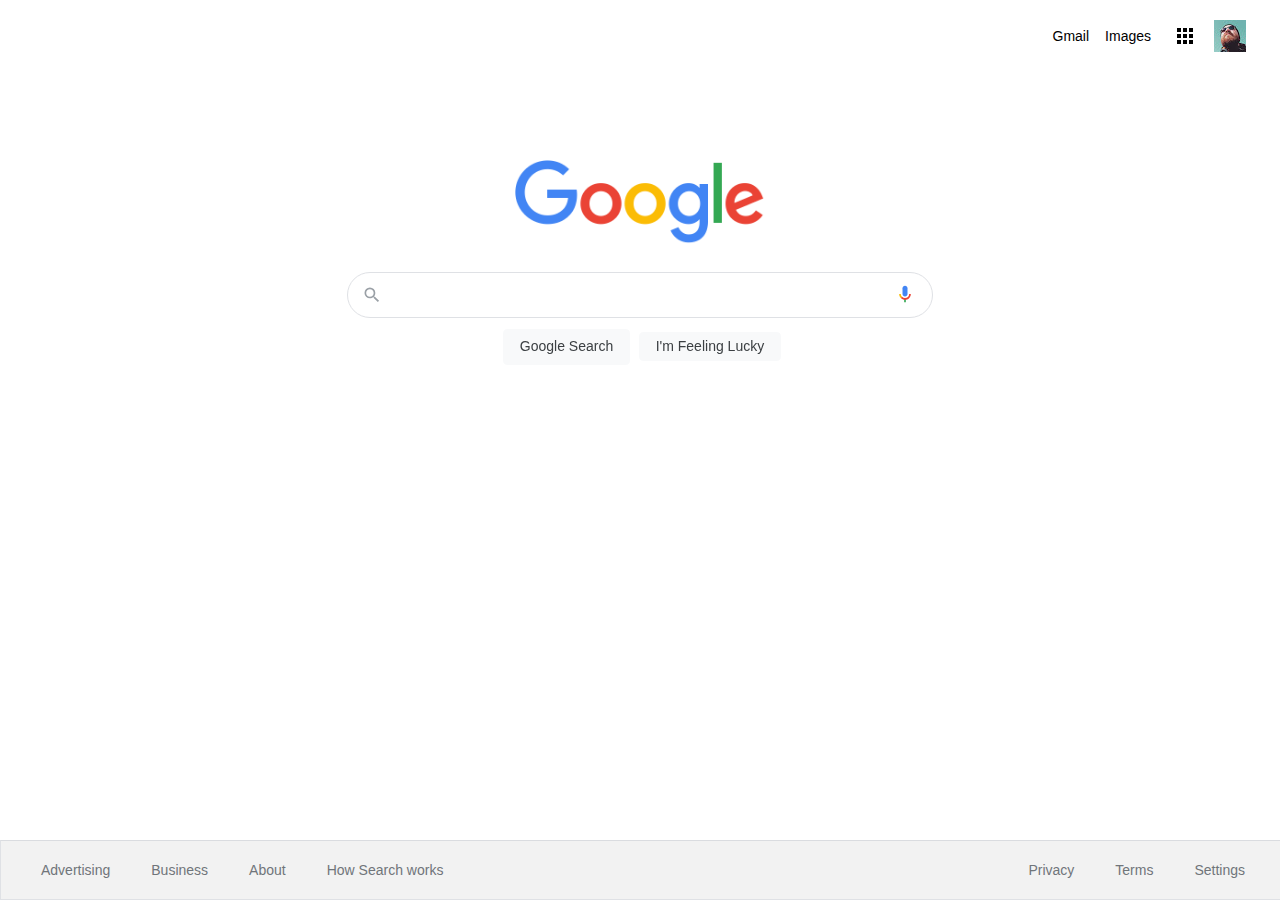
<file: CSS/Google/index.html>
<!DOCTYPE html>
<html lang="en">
  <head>
    <meta charset="UTF-8" />
    <meta name="viewport" content="width=device-width, initial-scale=1.0" />
    <link rel="stylesheet" href="style.css" />
    <title>Google</title>
  </head>
  <body>
    <div class="panel">
      <nav>
        <ul reversed class="header">
          <li class="pic headerli">
            <a href="https://www.github.com/cengizcmataraci" target="_blank"
              ><img
                src="profilepic.jpg"
                alt=""
                style="margin-right: 1px;"
            /></a>
          </li>
          <li style="margin: 8px" class="headerli">
            <a href="https://www.google.com.tr/intl/en/about/products?tab=wh"
              ><img src="appsbutton.svg" alt="" style="width: 16px; height: 16px; margin-right: 3px;"></a
            >
          </li>
          <li style="margin: 8px; margin-left: -2px;" class="headerli">
            <a
              href="https://www.google.com.tr/imghp?hl=en&tab=wi&authuser=0&ogbl"
              >Images</a
            >
          </li>
          <li style="margin: 8px" class="headerli">
            <a href="https://mail.google.com/mail/?tab=wm&authuser=0&ogbl"
              >Gmail</a
            >
          </li>
        </ul>
      </nav>
      <div class="container">
        <img src="logo.png" width="250px" alt="" />
      </div>
      <div class="search-area">
        <div class="search">
          <div class="search-img">
            <span>
              <svg focusable="false" xmlns="http://www.w3.org/2000/svg" viewBox="0 0 24 24" >
                <path d="M15.5 14h-.79l-.28-.27A6.471 6.471 0 0 0 16 9.5 6.5 6.5 0 1 0 9.5 16c1.61 0 3.09-.59 4.23-1.57l.27.28v.79l5 4.99L20.49 19l-4.99-5zm-6 0C7.01 14 5 11.99 5 9.5S7.01 5 9.5 5 14 7.01 14 9.5 11.99 14 9.5 14z"></path>
              </svg>
            </span>
          </div>
          <div class="input-enter">
            <div class="input-area">
              <input type="text" class="input" maxlength="2048" autofocus="true"/>
            </div>

            <div class="voice-img">
              <span>
                <svg focusable="false" viewBox="0 0 24 24" xmlns="http://www.w3.org/2000/svg"><path fill="#4285f4" d="m12 15c1.66 0 3-1.31 3-2.97v-7.02c0-1.66-1.34-3.01-3-3.01s-3 1.34-3 3.01v7.02c0 1.66 1.34 2.97 3 2.97z"></path><path fill="#34a853" d="m11 18.08h2v3.92h-2z"></path><path fill="#fbbc05" d="m7.05 16.87c-1.27-1.33-2.05-2.83-2.05-4.87h2c0 1.45 0.56 2.42 1.47 3.38v0.32l-1.15 1.18z"></path><path fill="#ea4335" d="m12 16.93a4.97 5.25 0 0 1 -3.54 -1.55l-1.41 1.49c1.26 1.34 3.02 2.13 4.95 2.13 3.87 0 6.99-2.92 6.99-7h-1.99c0 2.92-2.24 4.93-5 4.93z"></path></svg>
              </span>  
            </div>


          </div>
        </div>
      </div>

      <div class="buttons">
        <a href=""
          ><button class="googlesearch">Google Search</button></a
        >
        <a href=""
          ><button class="feelinglucky">I'm Feeling Lucky</button></a
        >
      </div>
    </div>

    <nav>
      <ul class="footer">
        <li class="footerli">
          <a
            href="https://www.google.com/intl/en_tr/ads/?subid=ww-ww-et-g-awa-a-g_hpafoot1_1!o2&utm_source=google.com&utm_medium=referral&utm_campaign=google_hpafooter&fg=1"
            >Advertising</a
          >
        </li>
        <li class="footerli">
          <a
            href="https://www.google.com/services/?subid=ww-ww-et-g-awa-a-g_hpbfoot1_1!o2&utm_source=google.com&utm_medium=referral&utm_campaign=google_hpbfooter&fg=1"
            >Business</a
          >
        </li>
        <li class="footerli">
          <a
            href="https://about.google/?utm_source=google-TR&utm_medium=referral&utm_campaign=hp-footer&fg=1"
            >About</a
          >
        </li>
        <li class="footerli">
          <a href="https://google.com/search/howsearchworks/?fg=1"
            >How Search works</a
          >
        </li>

        <li class="footerli" style="float: right; margin-right: 35px">
          <a href="https://www.google.com/preferences?hl=en">Settings</a>
        </li>

        <li class="footerli" style="float: right">
          <a href="https://policies.google.com/terms?hl=en-TR&fg=1">Terms</a>
        </li>

        <li class="footerli" style="float: right">
          <a href="https://policies.google.com/privacy?hl=en-TR&fg=1">Privacy</a>
        </li>
      </ul>
    </nav>
  </body>
</html>
</file>
<file: CSS/Google/style.css>
.panel {
  align-items: center;
  text-align: center;
  font-family: arial,sans-serif;
}

.header {
  list-style-type: none;
  margin: 15px;
  overflow: hidden;
  margin-right: 20px;
  font-family: arial,sans-serif;
  font-size: 14px;
}

.header li {
 display: inline-block;
 float: right;
}

.headerli a {
  display: inline-block;
  color: black;
  text-align: center;
  padding: 5px 5px;
  text-decoration: none;
  align-items: center;
  
}

.headerli a:hover {
  text-decoration: underline;
}

.container {
  text-align: center;
  margin: 100px;
}

.search-area {
  background: #fff;
  display: flex;
  border: 1px solid #dfe1e5;
  border-radius: 50px;
  box-shadow: none;
  z-index: 3;
  height: 44px;
  margin: 0 auto;
  margin-top: -77px;
  width: 582px; 

    min-height: 44px;
    width: auto;
    max-width: 584px;
}

.search-area:hover {
box-shadow: 0 2px 3px 0 rgba(0,0,0,0.24), 0 2px 5px 0 rgba(0,0,0,0.19);
}

.search {
  flex: 1;
  display: flex;
  padding: 5px 8px 0 16px;
  padding-left: 14px;
}

.search-img {
  display: flex;
  align-items: center;
  padding-right: 13px;
  margin-top: -5px;
}

.search-img span {
  color: #9aa0a6;
  height: 20px;
  width: 20px;
  margin-top: 0px;
  display: inline-block;
  fill: currentColor;
  line-height: 24px;
  position: relative;
}

.voice-img {
  display: flex;
  align-items: center;
  padding-left: 500px;
  margin-top: -30px; 
  height: 20px;   
}

.voice-img span {
  color: #9aa0a6;
  height: 20px;
  width: 20px;
  margin-top: 0px;
  display: inline-block;
  fill: currentColor;
  line-height: 24px;
  position: relative;

}

.input-enter {
  display: flex;
  flex: 1;
  flex-wrap: wrap;
}

.input-area {
  color: transparent;
  flex: 100%;
  white-space: pre;
  font: 16px arial, sans-serif;
  line-height: 34px;
  height: 34px !important;
  display: block;
}

.input {
  margin: 0;
  padding: 0;
  border: none;
  color: rgba(0, 0, 0, 0.87);
  word-wrap: break-word;
  outline: none;
  display: flex;
  flex: 100%;
  margin-top: -68px;
  font: 16px arial, sans-serif;
  line-height: 34px;
  height: 34px !important;
  text-rendering: auto;
  letter-spacing: normal;
  word-spacing: normal;
  text-transform: none;
  text-indent: 0px;
  text-shadow: none;
  text-align: start;
  appearance: textfield;
  cursor: text;
}

.googlesearch {
  background-color: #f8f9fa;
  border: 1px solid #f8f9fa;
  border-radius: 4px;
  color: #3c4043;
  font-family: arial,sans-serif;
  font-size: 14px;
  margin: 11px 4px;
  padding: 0 16px;
  line-height: 27px;
  height: 36px;
  min-width: 54px;
  text-align: center;
  cursor: pointer;
  user-select: none;
}

.feelinglucky {
  background-color: #f8f9fa;
  border: 1px solid #f8f9fa;
  border-radius: 4px;
  color: #3c4043;
  font-family: arial,sans-serif;
  font-size: 14px;
  padding: 0 16px;
  line-height: 27px;
  min-width: 54px;
  text-align: center;
  cursor: pointer;
  user-select: none;
}

nav footer{
  justify-content: space-evenly;
  padding: 0 20px;
}

.footer {  
  background-color: #f2f2f2;
  margin: 0;
  padding: 0;
  overflow: hidden;
  border: 1px solid #dfe1e5;
  border-top: 1px solid #dadce0;
  position: fixed;
  bottom: 0;
  width: 100%;
  margin-left: -8px;
  line-height: 10px;
}

.footerli {
  float: left;
  display: block;
  padding: 10px;
  white-space: nowrap;
}

.footerli a {
  display: block;
  color: #70757a;
  text-align: center;
  padding: 14px 16px;
  text-decoration: none;
  font-family: arial, sans-serif;
  font-size: 14px;
  margin-left: 14px;
  margin-right: -25px;
}

.footerli a:hover {
  text-decoration: underline;
}
</file>
